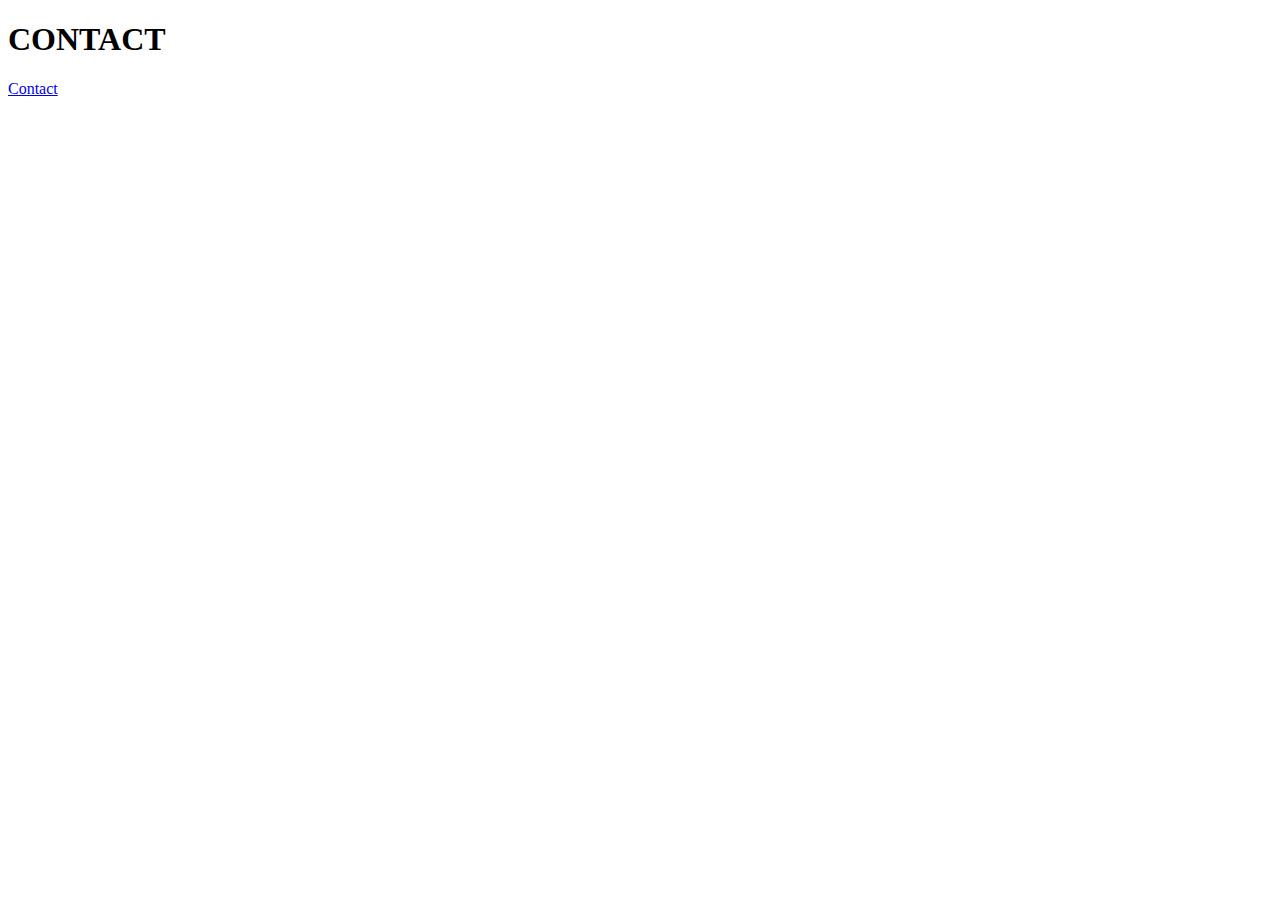
<file: contact.html>
<!DOCTYPE html>
<html lang="en">
<head>
    <meta charset="UTF-8">
    <meta name="viewport" content="width=    <h1> ABOUT </h1>, initial-scale=1.0">
    <title>Document</title>
</head>
<body>
    <h1> CONTACT </h1>
    <a href="mailto: andrewprincemorris@gmail.com">Contact</a>
</body>
</html>
</file>
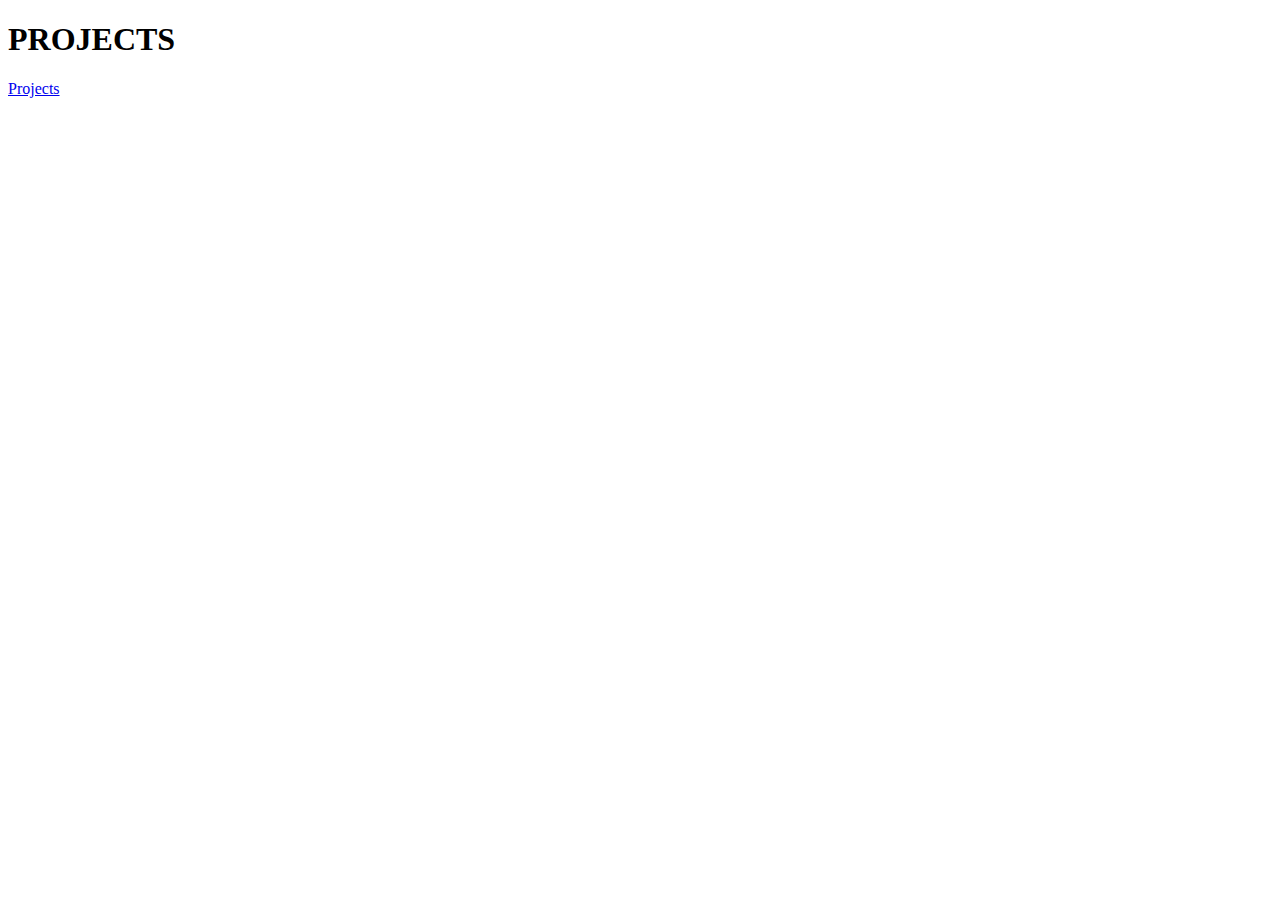
<file: projects.html>
<!DOCTYPE html>
<html lang="en">
<head>
    <meta charset="UTF-8">
    <meta name="viewport" content="width=device-width, initial-scale=1.0">
    <title>Document</title>
</head>
<body>
    <h1> PROJECTS </h1>
    <a href="https://codepen.io/AMorris1214">Projects</a>
</body>
</html>
</file>
